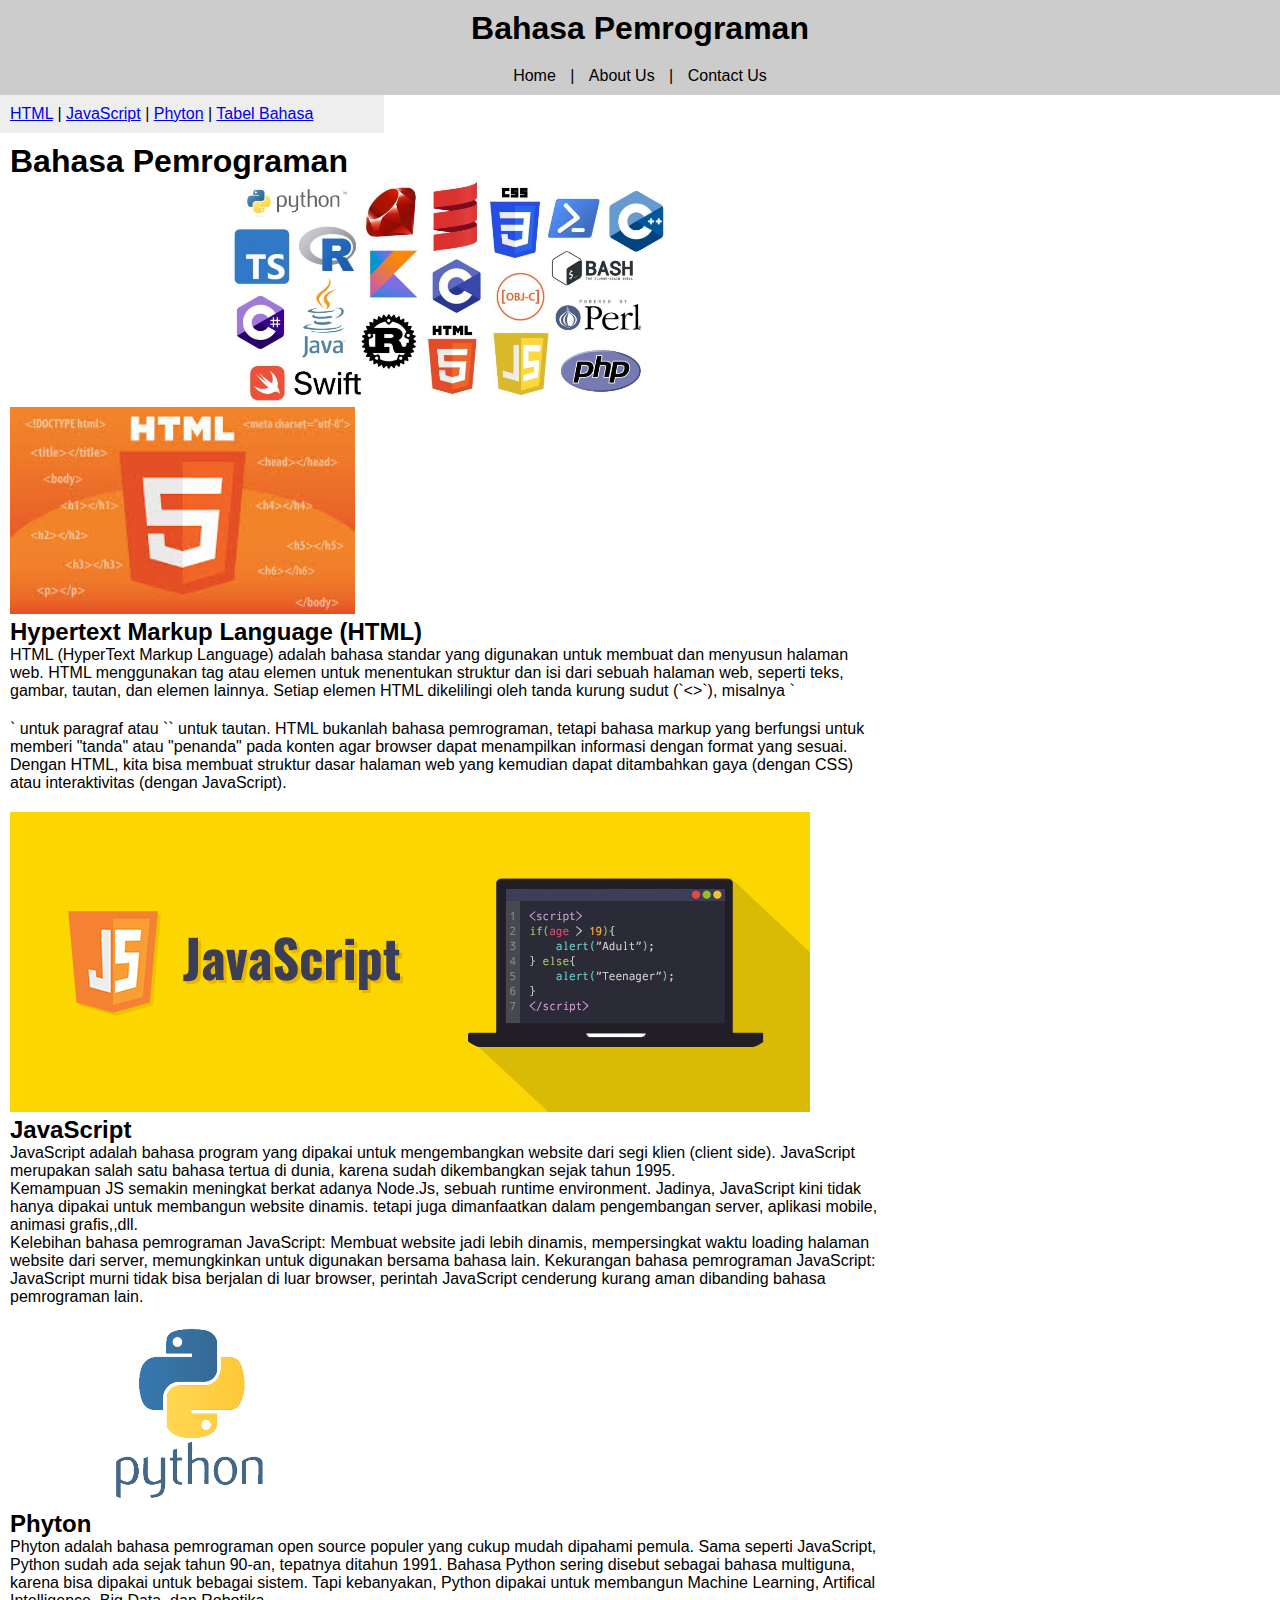
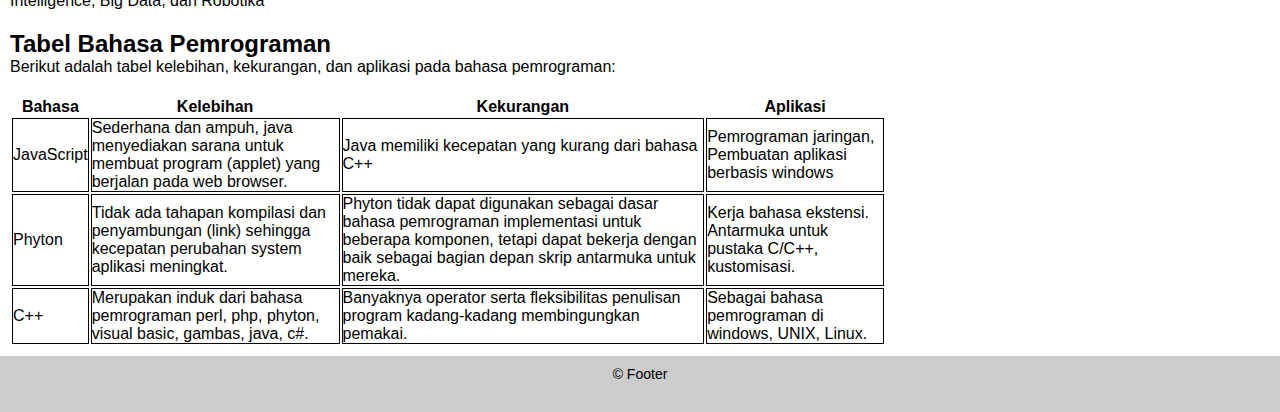
<file: index.html>
<!DOCTYPE html>
<html lang="en">
<head>
    <meta charset="UTF-8">
    <meta name="viewport" content="width=device-width, initial-scale=1.0">
    <title>UTS Pemrograman web</title>
    <link rel="stylesheet" href="style.css">
</head>
<body>
    <header>
        <h1>Bahasa Pemrograman</h1>
    </header>
    
    <nav>
        <ul>
        <a href="index.html">Home</a> |
        <a href="about.html">About Us</a> |
        <a href="contact.html">Contact Us</a>
        </ul>
    </nav>

    <div class="content-wrapper">
        <aside>
            <ul>
                <a href="#html">HTML</a> |
                <a href="#javascript">JavaScript</a> |
                <a href="#pyt">Phyton</a> |
                <a href="#table">Tabel Bahasa</a>
            </ul>
        </aside>

        <main>
            <h1>Bahasa Pemrograman</h1>
            <div class="container">
                <img src="images/bahasa pemrog.jpg" alt="gambar" class="image">
            </div>
            <section id="html"></section>
            <img src="images/html.jpg" alt="gambar" style="width: 345px;">
                <h2>Hypertext Markup Language (HTML)</h2>
                <p>HTML (HyperText Markup Language) adalah bahasa standar yang digunakan untuk membuat dan menyusun
                    halaman web. HTML menggunakan tag atau elemen untuk menentukan struktur dan isi dari sebuah halaman
                    web, seperti teks, gambar, tautan, dan elemen lainnya. Setiap elemen HTML dikelilingi oleh tanda
                    kurung sudut (`<>`), misalnya `<p>` untuk paragraf atau `<a>` untuk tautan.

                                HTML bukanlah bahasa pemrograman, tetapi bahasa markup yang berfungsi untuk memberi
                                "tanda" atau "penanda" pada konten agar browser dapat menampilkan informasi dengan
                                format yang sesuai. Dengan HTML, kita bisa membuat struktur dasar halaman web yang
                                kemudian dapat ditambahkan gaya (dengan CSS) atau interaktivitas (dengan JavaScript).
            </section>

            <section id="javascript">
                <img src="images/JavaScript.png" alt="gambar" style="width: 345;">
                <h2>JavaScript</h2>
                <p>JavaScript adalah bahasa program yang dipakai untuk mengembangkan website dari segi klien (client side). JavaScript merupakan
                    salah satu bahasa tertua di dunia, karena sudah dikembangkan sejak tahun 1995. <br>

                    Kemampuan JS semakin meningkat berkat adanya Node.Js, sebuah runtime environment. Jadinya, JavaScript kini
                    tidak hanya dipakai untuk membangun website dinamis. tetapi juga dimanfaatkan dalam pengembangan server,
                    aplikasi mobile, animasi grafis,,dll. <br>

                    Kelebihan bahasa pemrograman JavaScript: Membuat website jadi lebih dinamis, mempersingkat waktu loading halaman
                  website dari server, memungkinkan untuk digunakan bersama bahasa lain. Kekurangan bahasa pemrograman JavaScript: JavaScript murni tidak bisa berjalan di luar browser, perintah JavaScript 
                  cenderung kurang aman dibanding bahasa pemrograman lain.</p>
            </section>

            <section id="pyt">
                <img src="images/python.png" alt="gambar" style="width: 345;">
                <h2>Phyton</h2>
                <p>
                    Phyton adalah bahasa pemrograman open source populer yang cukup mudah dipahami pemula. Sama seperti
                JavaScript, Python sudah ada sejak tahun 90-an, tepatnya ditahun 1991. Bahasa Python sering disebut sebagai
                bahasa multiguna, karena bisa dipakai untuk bebagai sistem. Tapi kebanyakan, Python dipakai untuk membangun Machine Learning,
                Artifical Intelligence, Big Data, dan Robotika </p>
            </section>

            <section id="table">
                <h2>Tabel Bahasa Pemrograman</h2>
                <p>Berikut adalah tabel kelebihan, kekurangan, dan aplikasi pada bahasa pemrograman:</p>
                <table>
                    <thead>
                        <tr>
                            <th>Bahasa</th>
                            <th>Kelebihan</th>
                            <th>Kekurangan</th>
                            <th>Aplikasi</th>
                        </tr>
                    </thead>
                    <tbody>
                        <tr>
                            <td>JavaScript</td>
                            <td>Sederhana dan ampuh, java menyediakan sarana untuk membuat program (applet)
                                yang berjalan pada web browser.
                            </td>
                            <td>Java memiliki kecepatan yang kurang dari bahasa C++</td>
                            <td>Pemrograman jaringan, Pembuatan aplikasi berbasis windows</td>
                        </tr>
                        <tr>
                            <td>Phyton</td>
                            <td>Tidak ada tahapan kompilasi dan penyambungan (link) sehingga kecepatan perubahan
                                system aplikasi meningkat.
                            </td>
                            <td>Phyton tidak dapat digunakan sebagai dasar bahasa pemrograman implementasi untuk
                                beberapa komponen, tetapi dapat bekerja dengan baik sebagai bagian depan skrip
                                antarmuka untuk mereka.
                            </td>
                            <td>Kerja bahasa ekstensi. Antarmuka untuk pustaka C/C++, kustomisasi.</td>
                        </tr>
                        <tr>
                            <td>C++</td>
                            <td>Merupakan induk dari bahasa pemrograman perl, php, phyton, visual basic,
                                gambas, java, c#.
                            </td>
                            <td>Banyaknya operator serta fleksibilitas penulisan program kadang-kadang 
                                membingungkan pemakai.
                            </td>
                            <td>Sebagai bahasa pemrograman di windows, UNIX, Linux.</td>
                        </tr>
                    </tbody>
                </table>
            </section>

        </main>
    </div>

    <footer>
        <p>&copy; Footer</p>
    </footer>
</body>

</html>
</file>
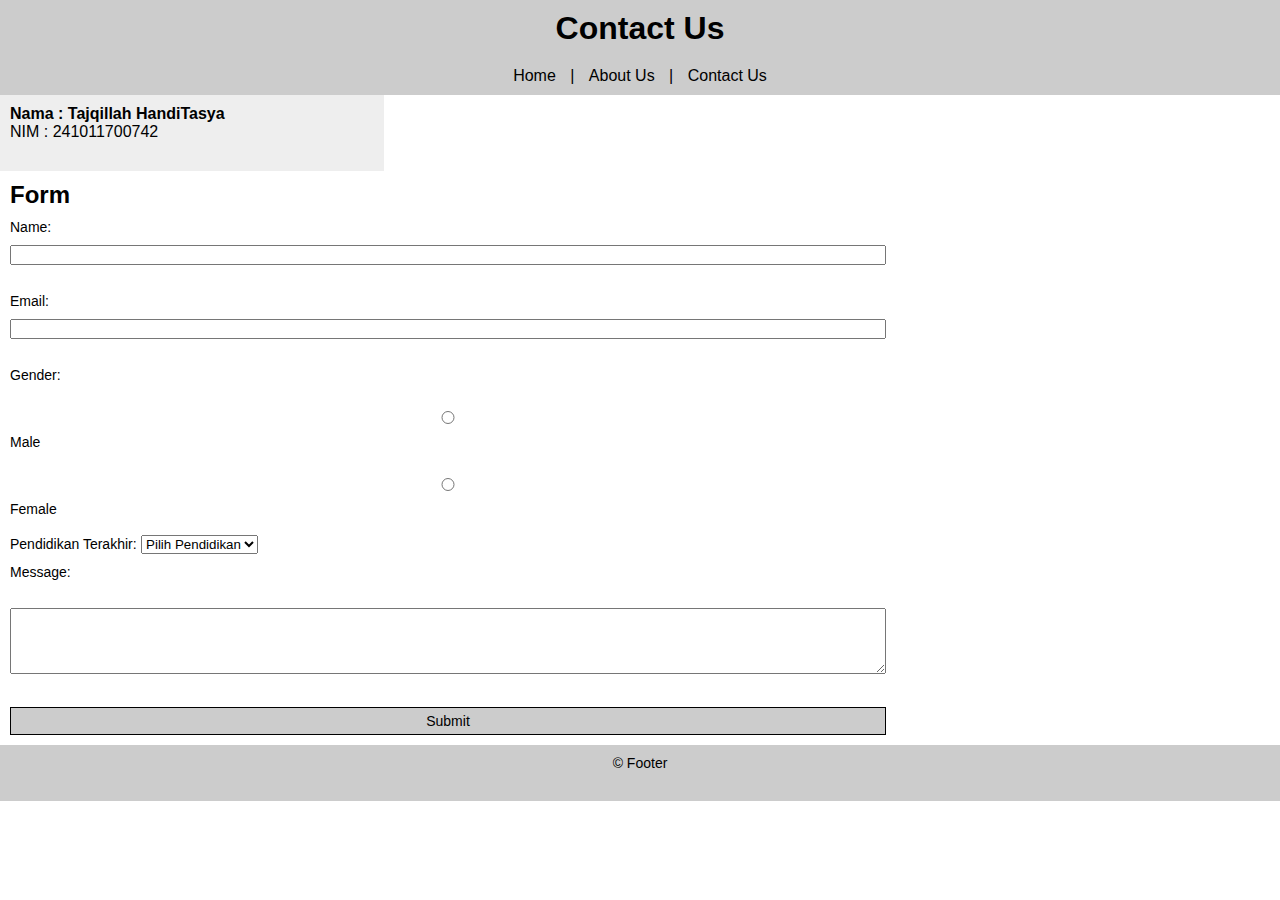
<file: contact.html>
<!DOCTYPE html>
<html lang="en">
<head>
    <meta charset="UTF-8">
    <meta name="viewport" content="width=device-width, initial-scale=1.0">
    <title>Simple Website - Contact</title>
    <link rel="stylesheet" href="style.css">
</head>
<body>
    <header>
        <h1>Contact Us</h1>
    </header>
    
    <nav>
        <ul>
        <a href="index.html">Home</a> |
        <a href="about.html">About Us</a> |
        <a href="contact.html">Contact Us</a>
        </ul>
    </nav>

    <div class="content-wrapper">
        <aside>
            <h4>Nama : Tajqillah HandiTasya</h4>
            <p>NIM : 241011700742</p>
        </aside>

    <main>
        <h2>Form</h2>
        <form action="#" method="post">
            <label for="name">Name:</label>
            <input type="text" id="name" name="name" required><br>

            <label for="email">Email:</label>
            <input type="email" id="email" name="email" required><br>

            <label>Gender:</label><br>
            <input type="radio" id="male" name="gender" value="male">
            <label for="male">Male</label><br>
            <input type="radio" id="female" name="gender" value="female">
            <label for="female">Female</label><br>

           <!-- Dropdown -->
           <div class="form-group">
               <label for="pendidikan">Pendidikan Terakhir:</label>
               <select id="pendidikan" name="pendidikan" required>
                 <option value="">Pilih Pendidikan</option>
                 <option value="SMA">SMA</option>
                 <option value="SMK">SMK</option>
                 <option value="D3">D3</option>
                 <option value="S1">S1</option>
                 <option value="S2">S2</option>
        </select>
    </div>

            <label for="message">Message:</label><br>
            <textarea id="message" name="message" rows="4" required></textarea><br>

            <input type="submit" value="Submit">
        </form>
    </main>
    
    <footer>
        <p>&copy; Footer</p>
    </footer>
</body>
</html>
</file>
<file: style.css>
/* Basic reset */
* {
    margin: 0;
    padding: 0;
    box-sizing: border-box;
}

body {
    font-family: Arial, sans-serif;
    color: black;
    background-color: white;
}

/* Header, Nav, Footer */
header, nav, footer {
    padding: 10px;
    text-align: center;
    background-color: #cccccc;
    color: black;
}

nav a {
    margin: 0 10px;
    color: black;
    text-decoration: none;
}

footer {
    font-size: 14px;
}

/* Content layout */
.content {
    display: flex;
}

main {
    width: 70%;
    padding: 10px;
}

aside {
    width: 30%;
    padding: 10px;
    background-color: #eeeeee;
    color: black;
}

/* Form styling */
form {
    display: flex;
    flex-direction: column;
}

label, input, textarea {
    margin-top: 10px;
    font-size: 14px;
}

input[type="submit"] {
    margin-top: 15px;
    padding: 5px;
    background-color: #cccccc;
    border: 1px solid black;
    cursor: pointer;
}

input[type="submit"]:hover {
    background-color: #bbbbbb;
}

table tr td {
    border : 1px solid #000;
}

p {
    margin-bottom: 20px;
}

.container {
    width: 50%;
    margin: 0 auto;
}

.image {
    width: 100%;
    height: auto;
    object-fit: cover;
}
</file>
